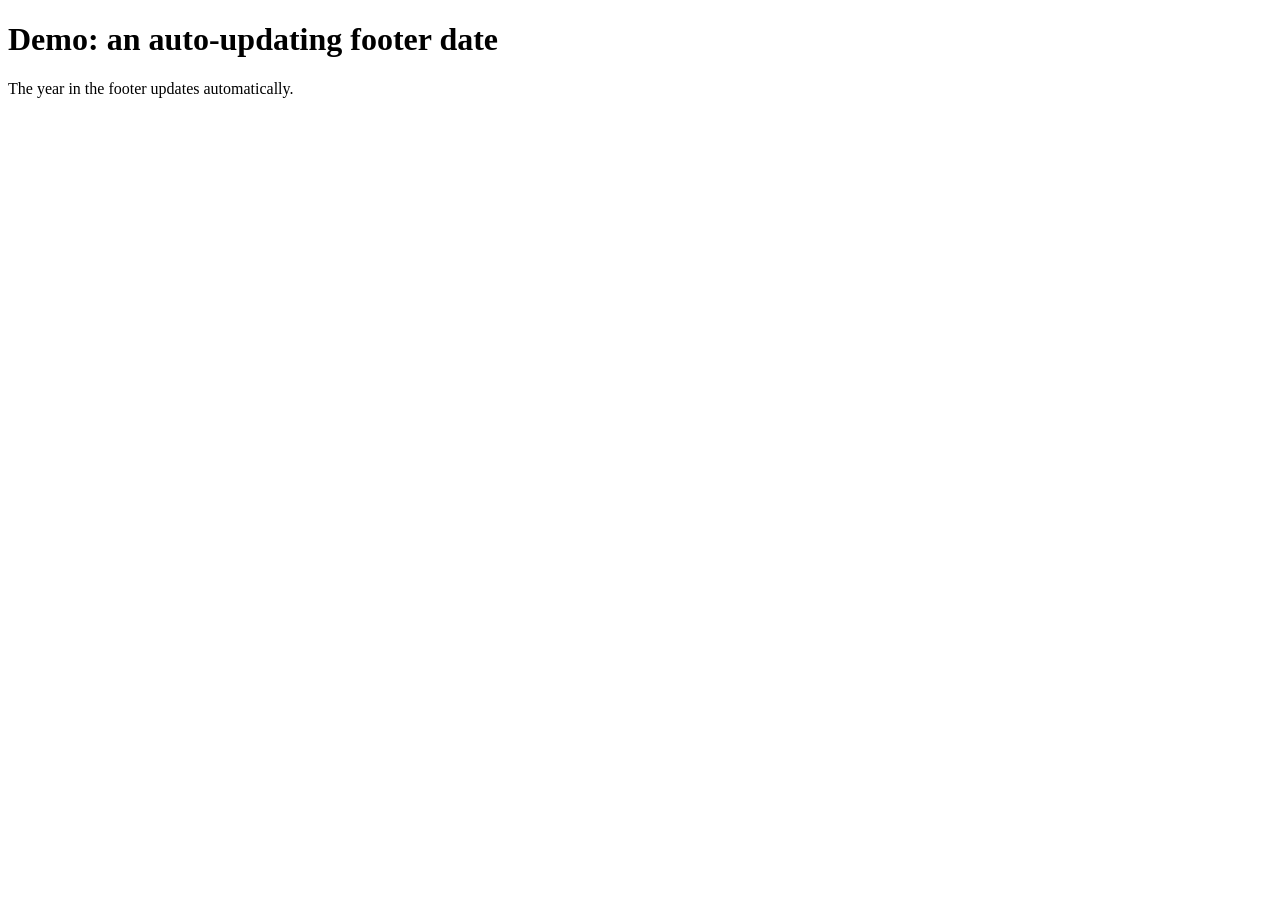
<file: index.html>
<!DOCTYPE html>
<html lang="en">
<head>
    <meta charset="UTF-8">
    <meta name="viewport" content="width=device-width, initial-scale=1.0">
    <title>Javascript</title>
   <script>
    function call_alert() {
        alert("My First Function");
    }
   </script>
</head>
<body onload="call_alert()">
     <h1>Demo: an auto-updating footer date</h1>
    <p>The year in the footer updates automatically.</p>
</body>
</html>
</file>
